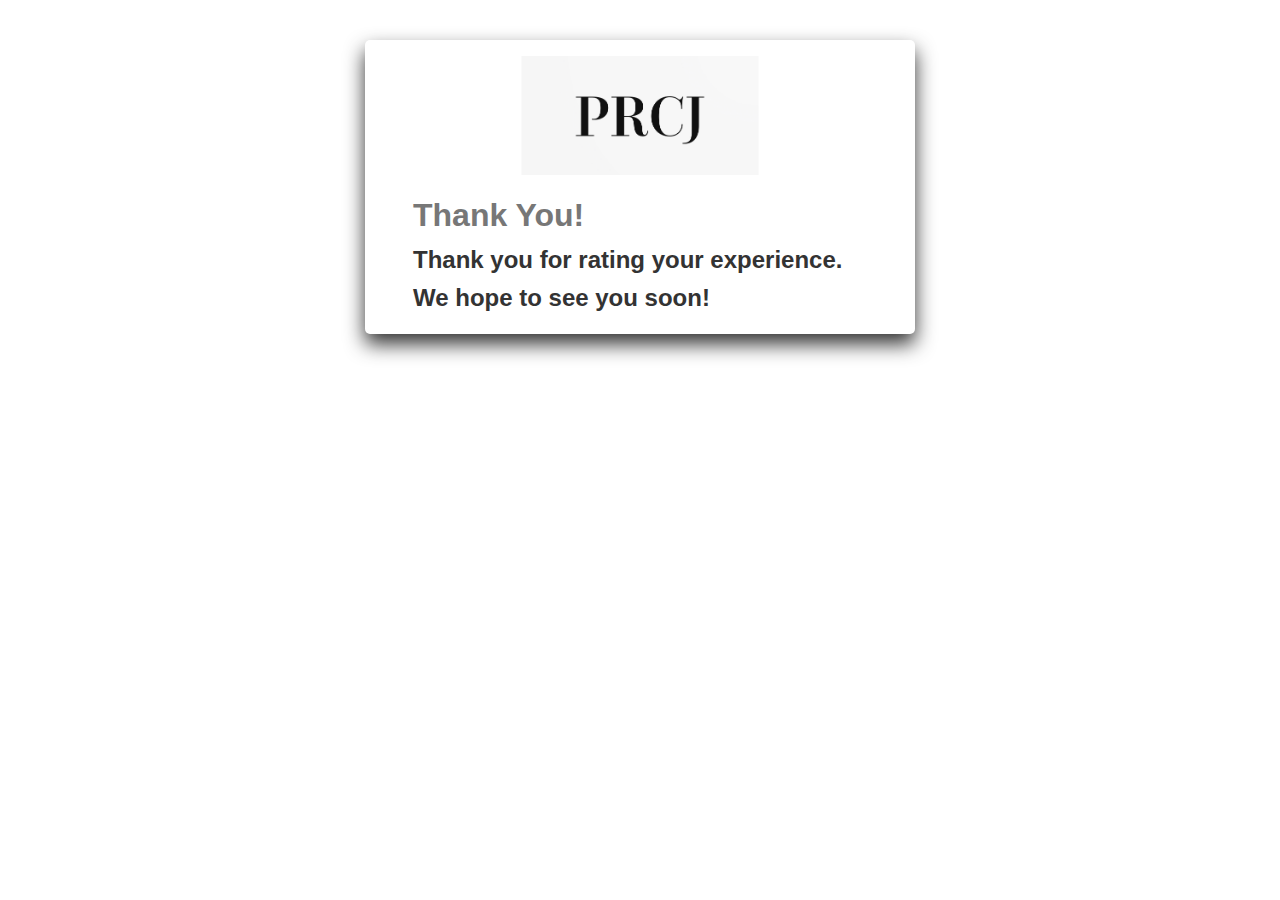
<file: templates/success.html>
<!DOCTYPE html>
<html lang="en">
  <head>
    <meta charset="UTF-8" />
    <meta name="viewport" content="width=device-width, initial-scale=1.0" />
    <meta http-equiv="X-UA-Compatible" content="ie=edge" />
    <link rel="stylesheet" href="../static/style.css" />
    <title>Thank You!</title>
  </head>
  <body>
    <div class="container">
      <img src="../static/prcj.jpg" alt="" class="logo" />
      <h1>Thank You!</h1>
      <h2>Thank you for rating your experience. We hope to see you soon!</h2>
    </div>
  </body>
</html>
</file>
<file: static/style.css>
* {
	box-sizing: border-box;
	margin: 0;
	padding: 0;
}

body {
	background: white;
	font-family:'Lucida Sans', 'Lucida Sans Regular', 'Lucida Grande', 'Lucida Sans Unicode', Geneva, Verdana, sans-serif;
	color: #333;
	line-height: 1.6;
}

.container {
	background-color: white;
	max-width: 550px;
	margin: 2.5rem auto;
	border: None;
	border-radius: 5px;
	box-shadow: 0px 10px 20px 0px;
	overflow: auto;
	padding: 1rem 3rem;
}

h1 {
	color: #777;
	margin-top: 15px;
}

h3 {
	margin-bottom: 10px;
}

img {
	width: 110%;
	margin-top: 1rem;
}

.message {
	text-align: center;
	padding: 5px;
	border: #ccc dotted 2px;
	margin-top: 2rem;
}

.logo {
	width: 250px;
	display: block;
	margin: auto;
}

.form-group {
	margin: 1rem 0;
}

input[type='text'],input[type = 'email'],
textarea {
	font-family:'Lucida Sans', 'Lucida Sans Regular', 'Lucida Grande', 'Lucida Sans Unicode', Geneva, Verdana, sans-serif;
	display: block;
	width: 100%;
	padding: 0.4rem;
	font-size: 1rem;
	border: 1px solid #ccc;
	border-radius:5px;
}
select{
	background-color: white;
	font-family:'Lucida Sans', 'Lucida Sans Regular', 'Lucida Grande', 'Lucida Sans Unicode', Geneva, Verdana, sans-serif;
	display: block;
	width: 100%;
	padding: 0.4rem;
	font-size: 1.15rem;
}
input[type='text']:focus, input[type = 'email']:focus,
textarea:focus {	
	border-radius: 5px;
	outline: None;
}
.ratingbuttons{
	display: flex;
	flex-direction: row;
	flex-wrap: wrap;
	justify-content: center;
	gap: 3px 20px;
}

.ratekeyword, .active1{
	width: 50px;
	height: 50px;
	border-radius: 50%;
	border: 1px solid rgb(251, 181, 3);
	background-color: white;
	color: black;
	cursor: pointer;
	padding: 10px 10px;
	margin: 2px 2px;
}
.active, .ratekeyword:hover{
	color: black;
	background-color: rgb(243, 194, 70);
	transition: 1s;
}

.btn {
	display: block;
	width: 30%;
	background-color: white;
	color: rgb(97, 71, 5);
	padding: 15px 20px;
	border: 1.4px solid rgb(251, 181, 3);
	border-radius: 5px;
	cursor: pointer;
	outline: none;
	margin: auto;
	font-weight: 500;
}
.btn:hover{
	background: rgb(248, 194, 57);
	color: black;
}
</file>
